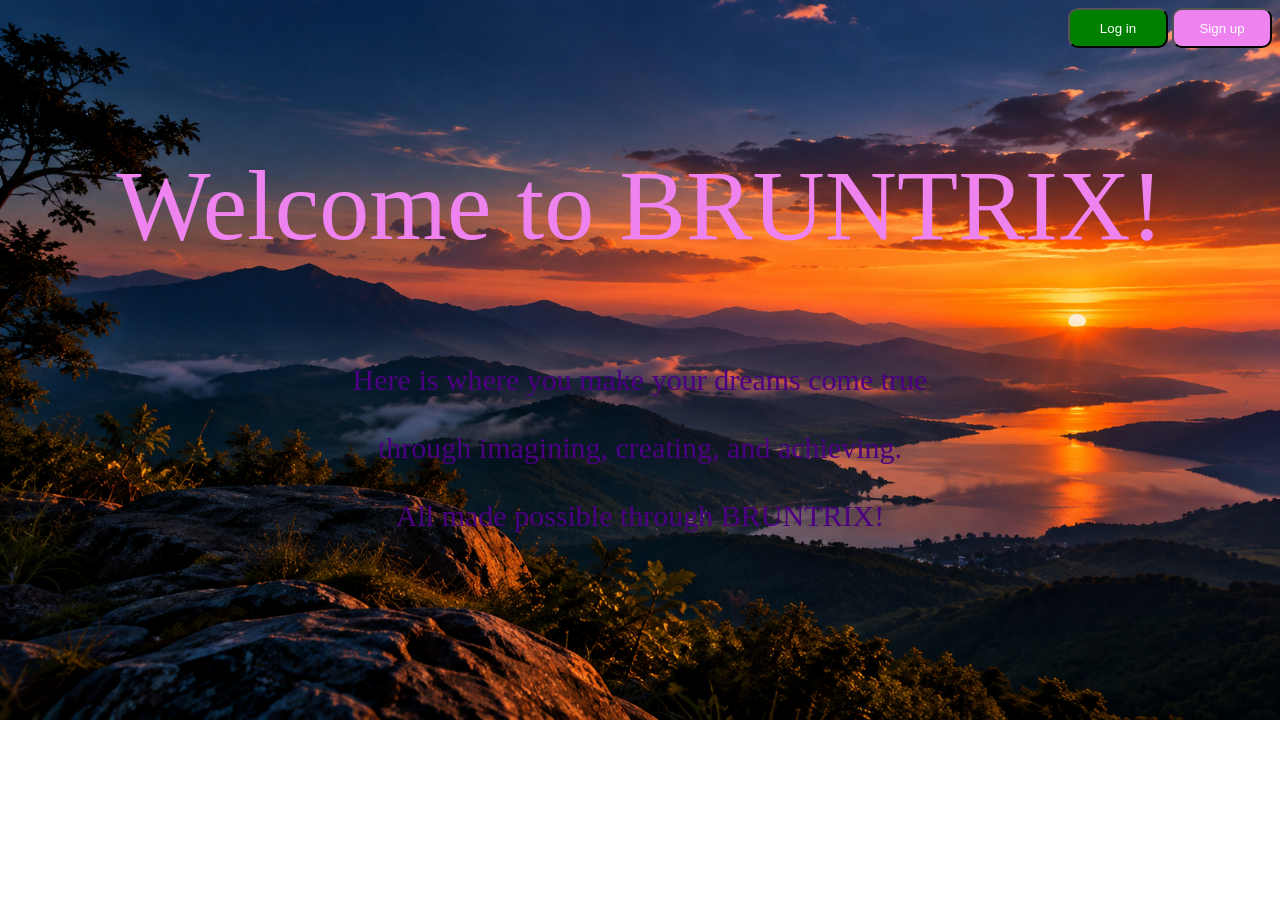
<file: discovery/index.html>
<!DOCTYPE html>
<html lang="en">
<head>
    <meta charset="UTF-8">
    <meta name="viewport" content="width=device-width, initial-scale=1.0">
    <title>BRUNTRIX</title>
    <link rel="stylesheet" href="style.css">
</head>
<body class="body2">
    <div class="myboyolivier">
    <a href="page.html"><button class="signin" type="button">Log in</button></a>
    <button class="signup">Sign up</button>
    </div>
    <p class="nigga">Welcome to BRUNTRIX!</p>
    <p class="gamma">
        Here is where you make your dreams come true<br><br> through imagining, creating, and achieving.<br><br>
        All made possible through BRUNTRIX!
    </p>  
</body>
</html>
</file>
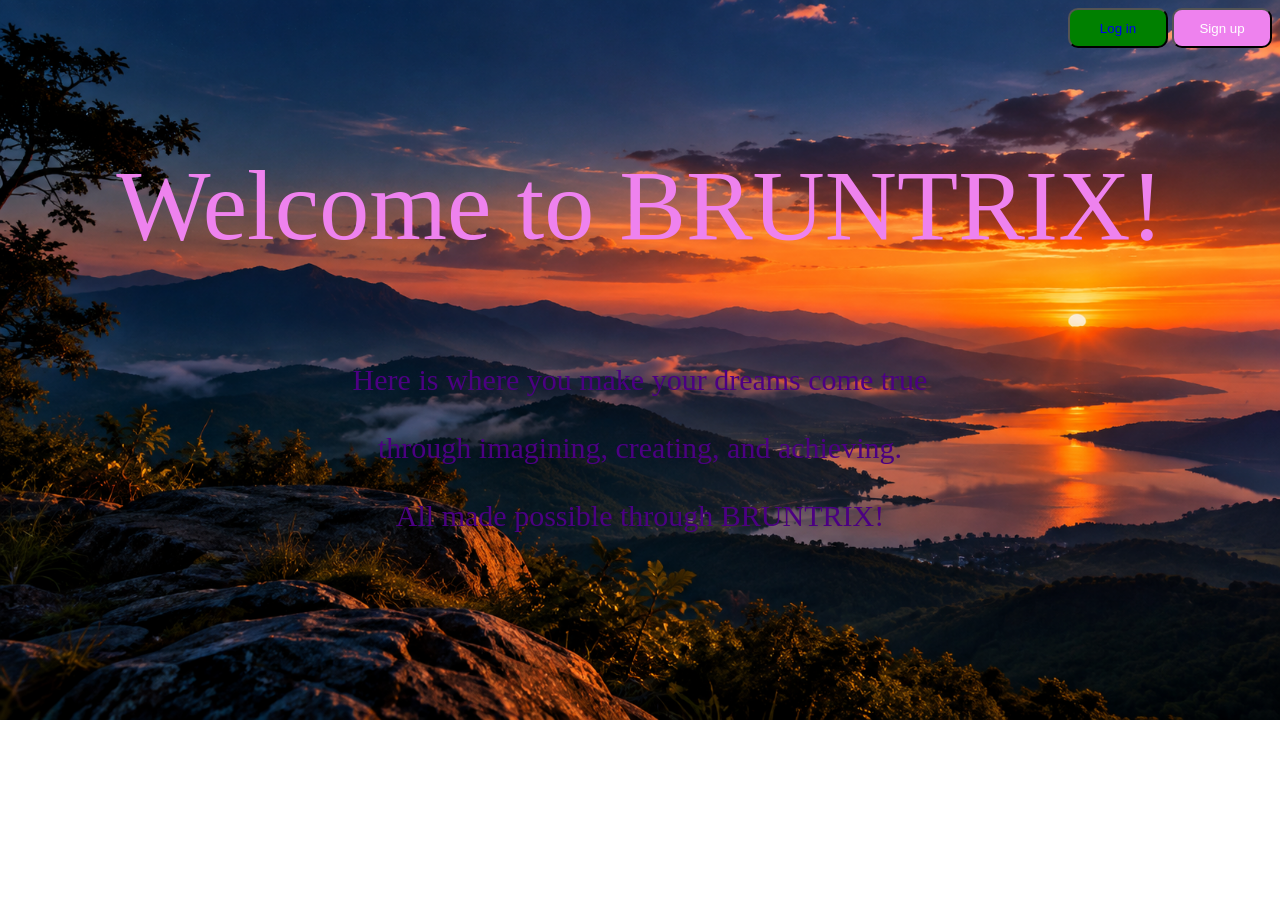
<file: discovery/homepage.html>
<!DOCTYPE html>
<html lang="en">
<head>
    <meta charset="UTF-8">
    <meta name="viewport" content="width=device-width, initial-scale=1.0">
    <title>BRUNTRIX</title>
    <link rel="stylesheet" href="style.css">
</head>
<body class="body2">
    <div class="myboyolivier">
    <button class="signin"><a href="index.html">Log in</a></button>
    <button class="signup">Sign up</button>
    </div>
    <p class="nigga">Welcome to BRUNTRIX!</p>
    <p class="gamma">
        Here is where you make your dreams come true<br><br> through imagining, creating, and achieving.<br><br>
        All made possible through BRUNTRIX!
    </p>
    
</body>
</html>
</file>
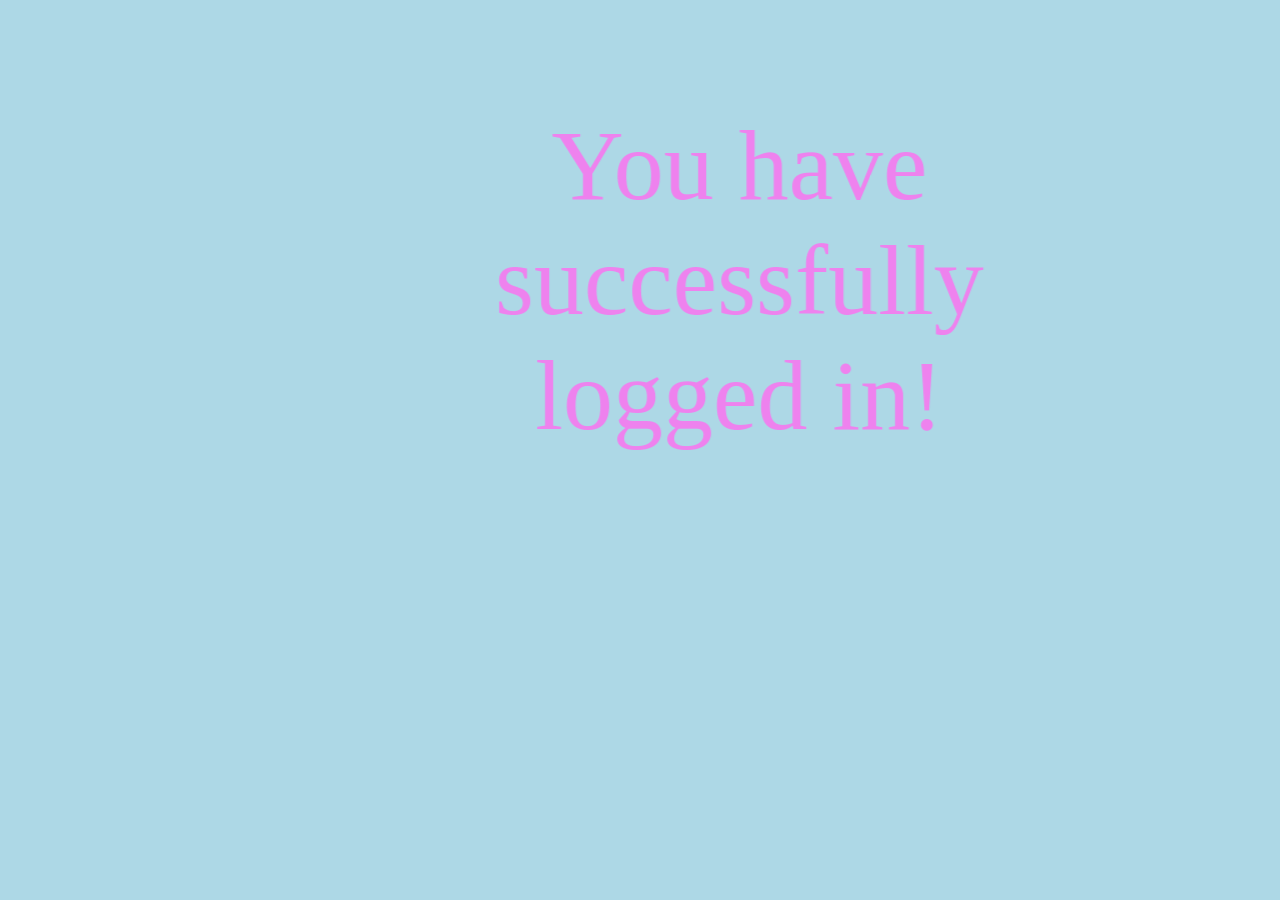
<file: discovery/loginsuccess.html>
<!DOCTYPE html>
<html lang="en">
<head>
    <meta charset="UTF-8">
    <meta name="viewport" content="width=device-width, initial-scale=1.0">
    <title>SUCCESS</title>
    <link rel="stylesheet" href="style.css">
</head>
<body class="body1">
    <marquee direction="right" scrollamount="50" >
    <p class="great">
        You have <br> successfully <br>
         logged in!
    </p>
    </marquee>
</body>
</html>
</file>
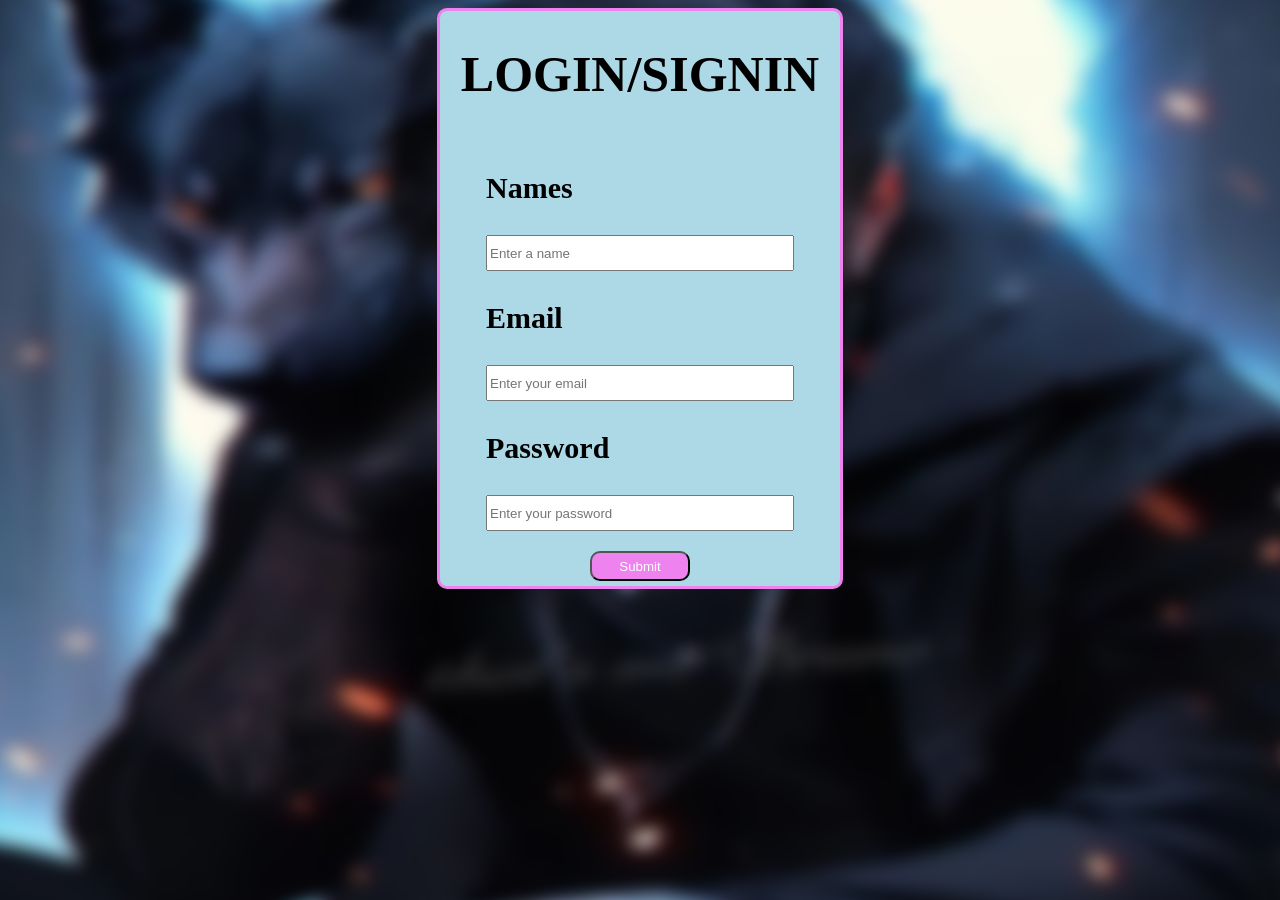
<file: discovery/page.html>
<!DOCTYPE html>
<html lang="en">
<head>
    <meta charset="UTF-8">
    <meta name="viewport" content="width=device-width, initial-scale=1.0">
    <title>Discovery</title>
    <link rel="stylesheet" href="style.css">
</head>

<body class="body">
<div id ="universal">
    <h1>LOGIN/SIGNIN</h1>

    <div class="container">
        <form>

            <div>
                <p class="wow"><b>Names</b></p>
                <input type="text" placeholder="Enter a name">
            </div>

            <div>
                <p class="wow"><b>Email</b></p>
                <input type="email" placeholder="Enter your email">
            </div>

            <div class="password">
                <p class="wow"><b>Password</b></p>
                <input type="password" placeholder="Enter your password">
            </div>

            <div class="submit">
               <a href="loginsuccess.html">
                <button class="button" type="button">Submit</button>
            </a>
            </div>

        </form>
    </div>
</div>
</body>
</html>
</file>
<file: discovery/style.css>
.wow{
    font-size: 30px;
}
.great{
    font-size: 100px;
    text-align: center;
    color: violet;

}
a{
    text-decoration: none;
}
.body1{
    background-color: lightblue;
}
input{
    height:30px;
    width: 300px;
}
.container{
    display: flex;
    justify-content: center;
    align-items: center;
    height: 50vh;

}
h1{
    text-align: center;
    font-size: 50px;
}
.button{
    height: 30px;
    width: 100px;
    background-color: violet;
    color: white;
    border-radius: 10px;
}
.button:hover{
    background-color: rgb(235, 195, 235);
    transform: scale(1.1);
    transition: 0.5s;
    border: 2px solid violet;
}
.submit{
    display: flex;
    justify-content: center;
    align-items: center;
    margin-top: 20px;
}
#universal{
    background-color: lightblue;
    border-radius: 10px;
    display: grid;
    align-self:center;
    border: 3px solid violet;
    width: 400px;
    margin: 0 auto;
}
.body {
    position: relative;
}

.body::before {
    content: "";
    position: fixed;
    inset: 0;
    background: url("bruno.jpg") center/cover;
    filter: blur(8px);
    transform: scale(1.05);
    z-index: -1;
}
.body2{
background-image: url("img.png");
background-repeat: no-repeat;
background-size: cover;

}
.nigga{
    font-size: 100px;
    color: violet;
    text-align: center;
}
.gamma{
    font-size: 30px;
    color: indigo;
    text-align: center;
}
.signin{
   height: 40px;
    width: 100px;
    background-color: green;
    color: white;
    border-radius: 10px;  
} 
.signin:hover{
     background-color: rgb(182, 238, 98);
    transform: scale(1.1);
    transition: 0.5s;
    border: 2px solid violet;

}
.signup{
   height: 40px;
    width: 100px;
    background-color: violet;
    color: white;
    border-radius: 10px;  
} 
.signup:hover{
     background-color: rgb(235, 195, 235);
    transform: scale(1.1);
    transition: 0.5s;
    border: 2px solid violet;

}
.myboyolivier{
   text-align: end;
}
</file>
